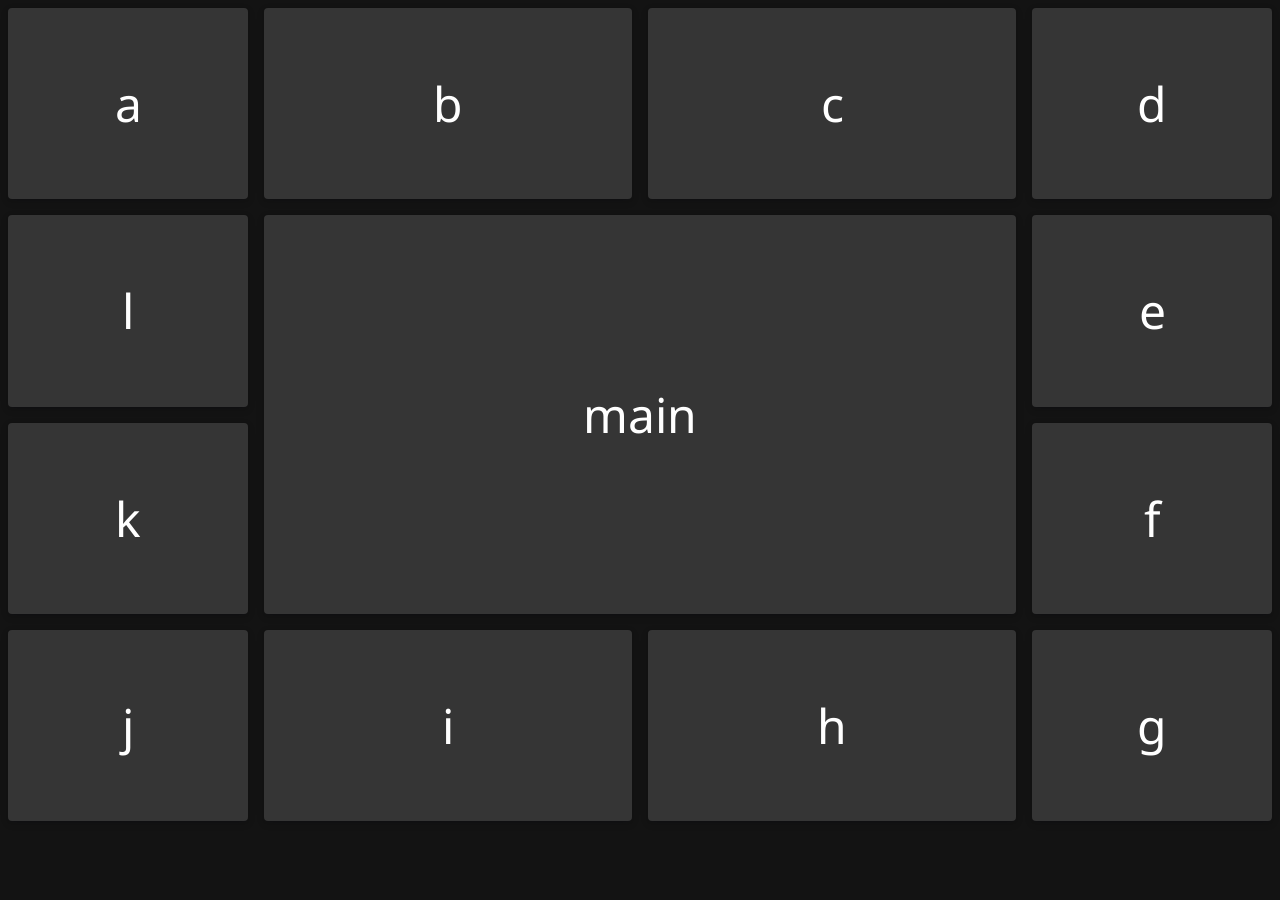
<file: grid-layout-practice/index.html>
<!DOCTYPE html>
<html lang="en">
  <head>
    <meta charset="UTF-8" />
    <meta http-equiv="X-UA-Compatible" content="IE=edge" />
    <meta name="viewport" content="width=device-width, initial-scale=1.0" />
    <title>Grid Project</title>

    <link rel="stylesheet" href="./style.css" />
  </head>
  <body>
    <section class="animated-grid">
      <div class="card">a</div>
      <div class="card">b</div>
      <div class="card">c</div>
      <div class="card">d</div>
      <div class="card">e</div>
      <div class="card">f</div>
      <div class="card">g</div>
      <div class="card">h</div>
      <div class="card">i</div>
      <div class="card">j</div>
      <div class="card">k</div>
      <div class="card">l</div>
      <div class="card">main</div>
    </section>
  </body>
</html>
</file>
<file: grid-layout-practice/style.css>
@import url("https://fonts.googleapis.com/css?family=Noto+Sans&display=swap");

body {
  background: rgb(19, 19, 19);
  color: #fff;
  font-family: "Noto Sans", sans-serif;
}

.card {
  display: flex;
  flex-direction: column;
  justify-content: center;
  align-items: center;
  background: #353535;
  font-size: 3rem;
  color: #fff;
  box-shadow: rgba(3, 8, 20, 0.1) 0px 0.15rem 0.5rem,
    rgba(2, 8, 20, 0.1) 0px 0.075rem 0.175rem;
  height: 100%;
  width: 100%;
  border-radius: 4px;
  transition: all 500ms;
  overflow: hidden;
}

.card:hover {
  box-shadow: rgba(2, 8, 20, 0.1) 0px 0.35em 1.175em,
    rgba(2, 8, 20, 0.08) 0px 0.175em 0.5em;
  transform: translateY(-3px) scale(1.1);
}

/* Example 3 */

.animated-grid {
  height: 85vh;

  display: grid;
  gap: 1rem;

  /* Explicit grid */
  grid-template-areas:
    "a  b  c  d"
    "l  🌟 🌟 e"
    "k  🌟 🌟 f"
    "j  i  h  g";

  grid-template-rows: repeat(4, 25%);
  grid-template-columns: 240px auto auto 240px;

  --stagger-delay: 100ms;
}

@keyframes cardEntrance {
  from {
    opacity: 0;
    transform: scale(0.3);
    filter: hue-rotate(180deg);
  }
  to {
    opacity: 1;
    transform: scale(1);
    filter: hue-rotate(0deg);
  }
}

.card {
  animation: cardEntrance 700ms ease-out;
  animation-fill-mode: backwards;
}

.card:nth-child(1) {
  grid-area: a;
  animation-delay: calc(1 * var(--stagger-delay));
}
.card:nth-child(2) {
  grid-area: b;
  animation-delay: calc(2 * var(--stagger-delay));
}
.card:nth-child(3) {
  grid-area: c;
  animation-delay: calc(3 * var(--stagger-delay));
}
.card:nth-child(4) {
  grid-area: d;
  animation-delay: calc(4 * var(--stagger-delay));
}
.card:nth-child(5) {
  grid-area: e;
  animation-delay: calc(5 * var(--stagger-delay));
}
.card:nth-child(6) {
  grid-area: f;
  animation-delay: calc(6 * var(--stagger-delay));
}
.card:nth-child(7) {
  grid-area: g;
  animation-delay: calc(7 * var(--stagger-delay));
}
.card:nth-child(8) {
  grid-area: h;
  animation-delay: calc(8 * var(--stagger-delay));
}
.card:nth-child(9) {
  grid-area: i;
  animation-delay: calc(9 * var(--stagger-delay));
}
.card:nth-child(10) {
  grid-area: j;
  animation-delay: calc(10 * var(--stagger-delay));
}
.card:nth-child(11) {
  grid-area: k;
  animation-delay: calc(11 * var(--stagger-delay));
}
.card:nth-child(12) {
  grid-area: l;
  animation-delay: calc(12 * var(--stagger-delay));
}
.card:last-child {
  grid-area: 🌟;
  animation-delay: calc(13 * var(--stagger-delay));
}
</file>
